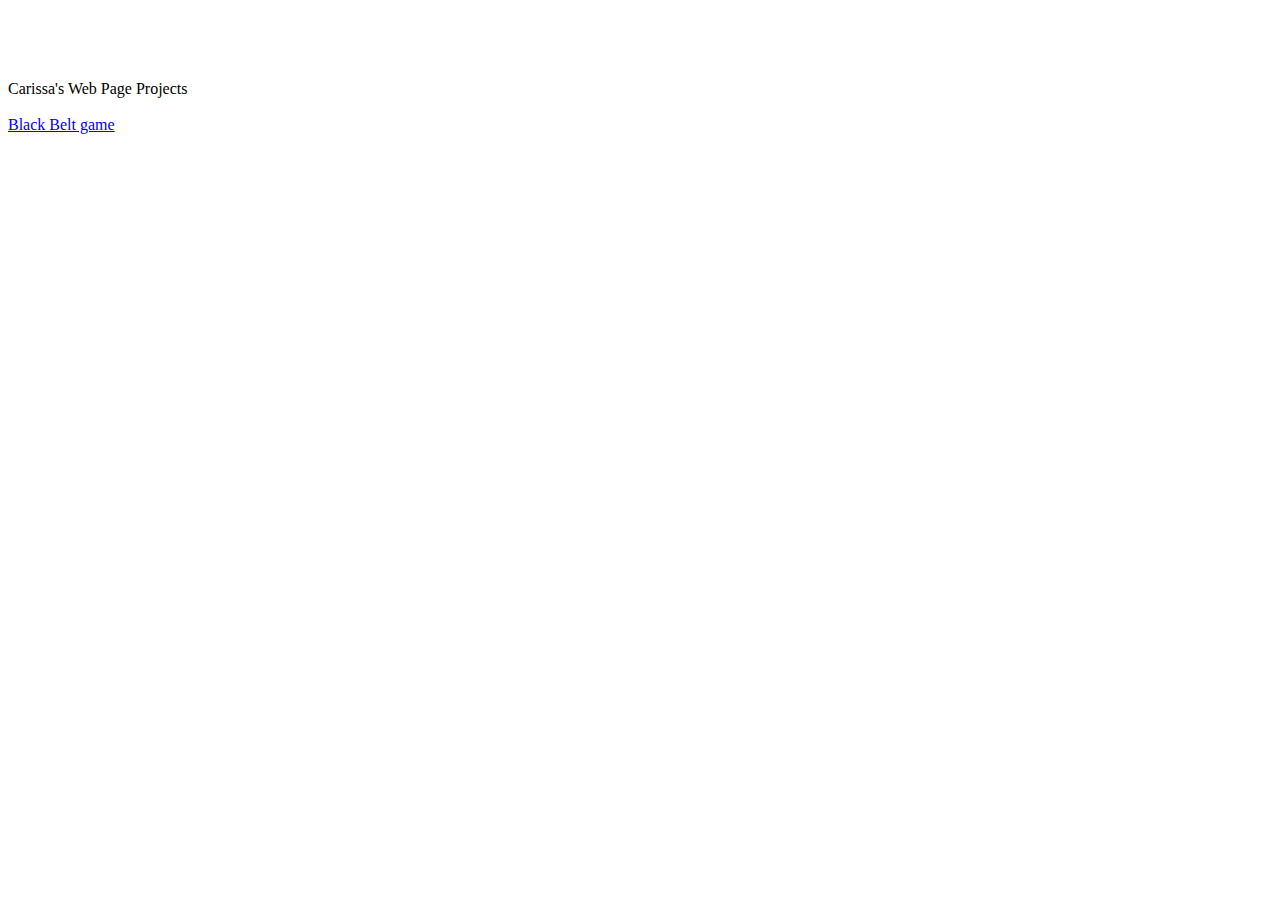
<file: index.html>
<!DOCTYPE html>
<html>
    <head>
        <title>Carissa's Web Page Projects</title>
    </head>

    <body>
        <br> <br> <br> <br>
        Carissa's Web Page Projects
        <br> <br>
        <a id="black belt" href="Black%20Belt/index.html">Black Belt game</a>
    </body>
</html>
</file>
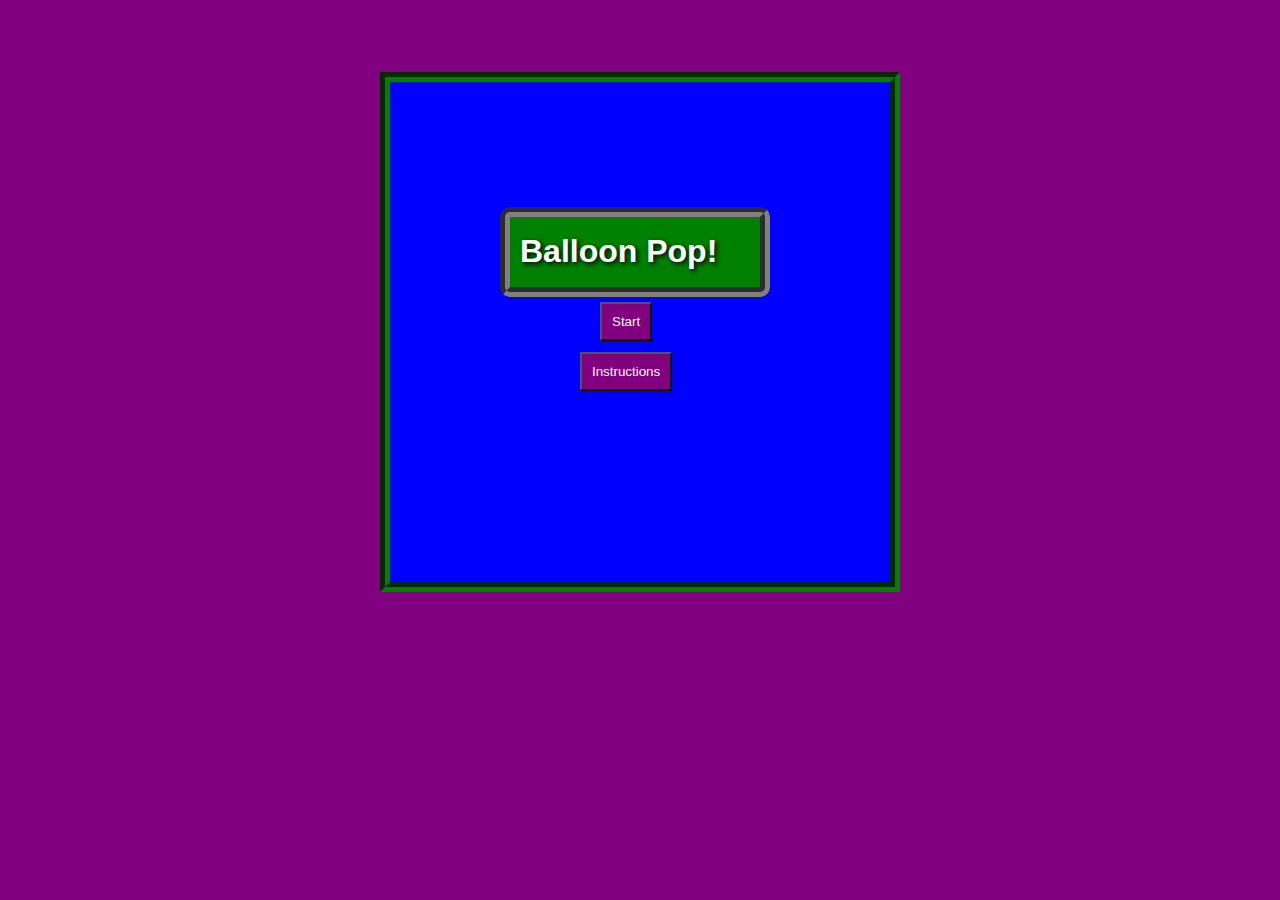
<file: Black Belt/index.html>
<!DOCTYPE html>
<html>
    <head>
        <title>My Game</title>
        <link rel="stylesheet" type="text/css" href="style.css">
        <script src="balloon.js"></script>
        <script src="wall.js"></script>
        <script src="badGuy.js"></script>
        <script src="player.js"></script>
        <script src="game.js"></script>
    </head>

    <body onload="startGame()">
        <br> <br> <br> <br>
        <h1 id="h1" style = "display:none">YOU LOSE!!</h1>
        <h1 id="h1b" style = "display:none">YOU WIN!!</h1>
        <h1 id="h1c" style = "display:none">Balloon Pop!</h1>
        <button id="btn" style = "display:none">Play Again?</button>
        <button id="btn2" style= "display:none">Start</button>
        <button id="btn3" style= "display:none">Instructions</button>
        <div id="div3" style="display:none"></div>
        <div id="div" style = "display:none">
            1. arrow keys to move
            <br>
            2. do not let the falling objects touch the balloon
            <br>
            3. touch the obstacles first to make them disappear
            <br>
            4. completely fill in the progress bar to win!           
        </div>
        <div id="div2" style="display:none"></div>
        <a id="back" style = "display:none" href="index.html">back</a>
        <canvas width="500px" height="500px" id="gc">
        </canvas>
    </body>
</html>
</file>
<file: Black Belt/style.css>
body {
    margin: 0;
    padding: 0;
    background-color: purple;
    color: white;
    text-align: center;
    font-family: 'Verdana', sans-serif;
}

canvas {
    background-image: url("clouds.jpg");
    border: 10px groove green
}
#h1{
    position: absolute;
    padding-top: 150px;
    padding-left: 150px;
}
#h1b{
    position: absolute;
    padding-top: 150px;
    padding-left: 150px;
}
#h1c{
    position: absolute;
    padding-top: 140px;
    padding-left: 140px;
    text-shadow: 2px 2px 5px black;
    z-index: 2;
}
#btn{
    position: absolute;
    margin: 200px;
    margin-top: 230px;
    padding: 10px;
    color: white;
    background: blue;
}
#btn2{
    position: absolute;
    margin: 220px;
    margin-top: 230px;
    padding: 10px;
    color: white;
    background: purple;
}
#btn3{
    position: absolute;
    margin: 200px;
    margin-top: 280px;
    padding: 10px;
    color: white;
    background: purple;
}
#back{
    position: absolute;
    margin: 220px;
    margin-top: 355px;
    padding: 8px;
    font-size: 20px;
    color: green;
    background: white;
    text-decoration: none;
    z-index: 3;
}
#btn:hover{
    background: red;
    color: white;
}
#btn2:hover{
    background: white;
    color: green;
}
#btn3:hover{
    background: white;
    color: green;
}
#back:hover{
    background: purple;
    color: white;
}
#div {
    background: rgba(17, 165, 4, 0.747);
    text-shadow: 2px 2px 5px grey;
    color: white;
    position: absolute;
    padding:20px;
    width: 200px;
    height: 200px;
    margin: 140px;
    margin-top: 160px;
    z-index: 3;
}
#div2 {
    background: rgb(0, 17, 255);
    position: absolute;
    padding:20px;
    width: 300px;
    height: 300px;
    margin: 100px;
    margin-top: 130px;
    z-index: 2;
}
#div3 {
    background: green;
    position: absolute;
    margin-left: 120px;
    margin-top: 135px;
    border: groove gray 10px;
    border-radius: 10px;
    background: green;
    width:250px;
    text-align: center;
    height: 70px;
    z-index: 1;
}
</file>
